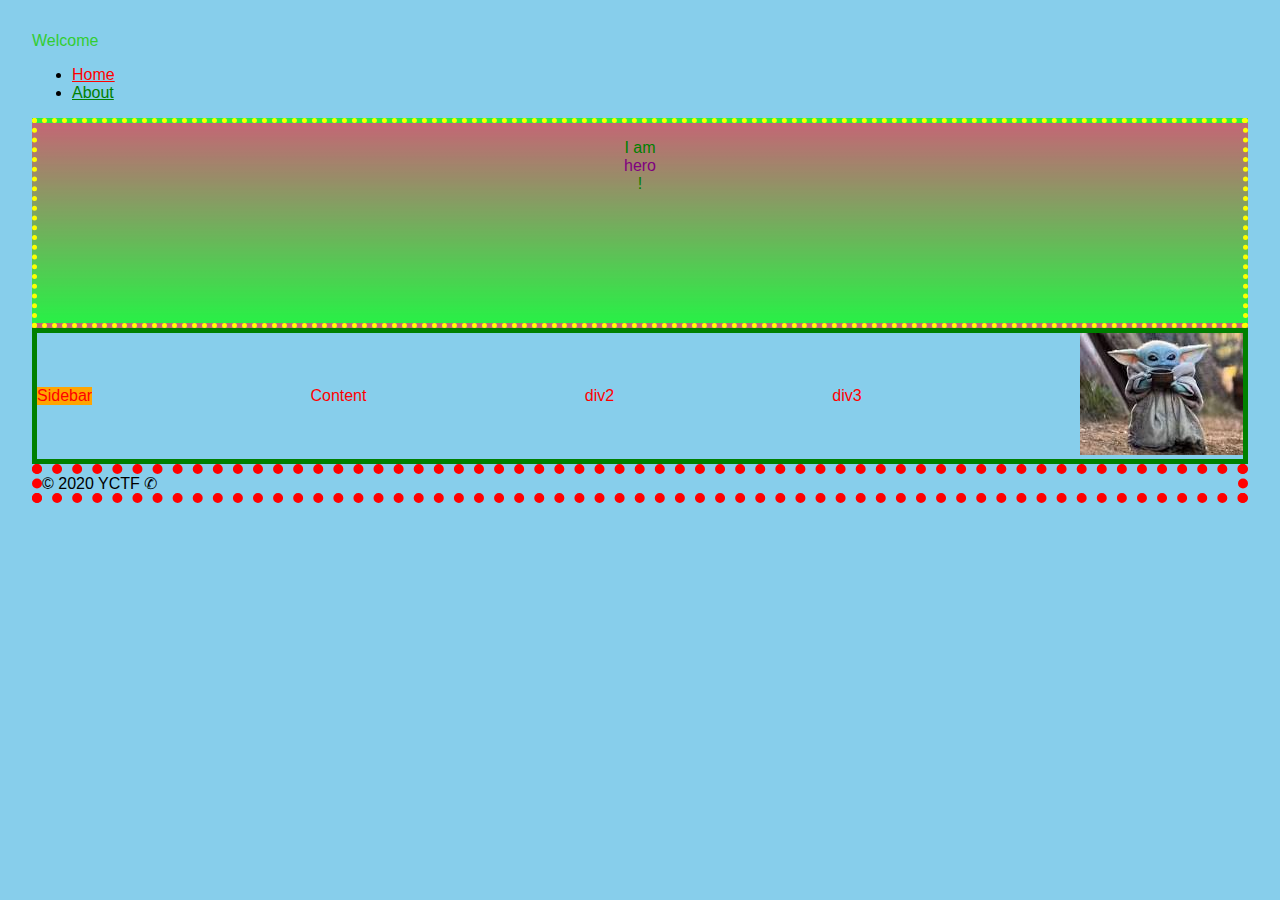
<file: emilio-css.html>
<!DOCTYPE html>
<html lang="en">
  <head>
    <meta charset="UTF-8" />
    <meta name="viewport" content="width=device-width, initial-scale=1.0" />
    <meta http-equiv="X-UA-Compatible" content="ie=edge" />
    <title>HTML Template</title>
    <style type="text/css">
      @import url("https://fonts.googleapis.com/css2?family=Chilanka&family=Lemonada:wght@300;400;500;600;700&display=swap");
      body {
        background-color: skyblue;
        font-family: "Chilanka", 400, cursive;
        font-size: 1em;
      }
      header {
        color: limegreen;
      }
      a:hover {
        text-decoration: underline;
      }
      .hero {
        background-image: linear-gradient(
          180deg,
          rgba(255, 0, 0, 0.5),
          rgba(0, 255, 0, 0.7)
        );
        display: flex;
        flex-flow: column;
        text-align: center;
        height: 200px;
        color: green;
        border: 5px dotted yellow;
      }
    </style>
    <link rel="stylesheet" href="style.css" />
  </head>
  <body>
    <header>Welcome</header>
    <nav>
      <ul>
        <li class="first-child">
          <a href="index.html" style="color:red"> Home</a>
        </li>
        <li class="second-child">
          <a href="about.html" style="color:green"> About</a>
        </li>
      </ul>
    </nav>
    <div class="hero">
      <p class="customfont">
        I am
        <span
          style="color:purple;
                display:block;"
          >hero</span
        >!
      </p>
    </div>
    <div
      style="display:flex;
                justify-content:space-between;
                align-items:center;
                border: 5px solid green;
                color: red"
    >
      <aside style="background-color: orange;">Sidebar</aside>
      <main>
        Content
      </main>

      <div class="customfont">
        div2
      </div>
      <div>
        div3
      </div>
      <div>
        <img
          src="[data-uri]"
        />
      </div>
    </div>
    <footer style="border: 10px dotted red">&copy; 2020 YCTF &#9990;</footer>
  </body>
</html>
</file>
<file: style.css>
/* CSS files add styling rules to your content */

body {
  font-family: helvetica, arial, sans-serif;
  margin: 2em;
}

h1 {
  font-style: italic;
  color: #373fff;
}

/* class="jumbotron" */
.jumbotron {
  background-image: linear-gradient(
      180deg,
      rgba(0, 0, 0, 0.3),
      rgba(0, 0, 0, 0.5)
    ),
    url(https://picsum.photos/800/);
  background-repeat: no-repeat;
  background-size: cover;
  background-position: center;
  background-color: transparent;
}
</file>
